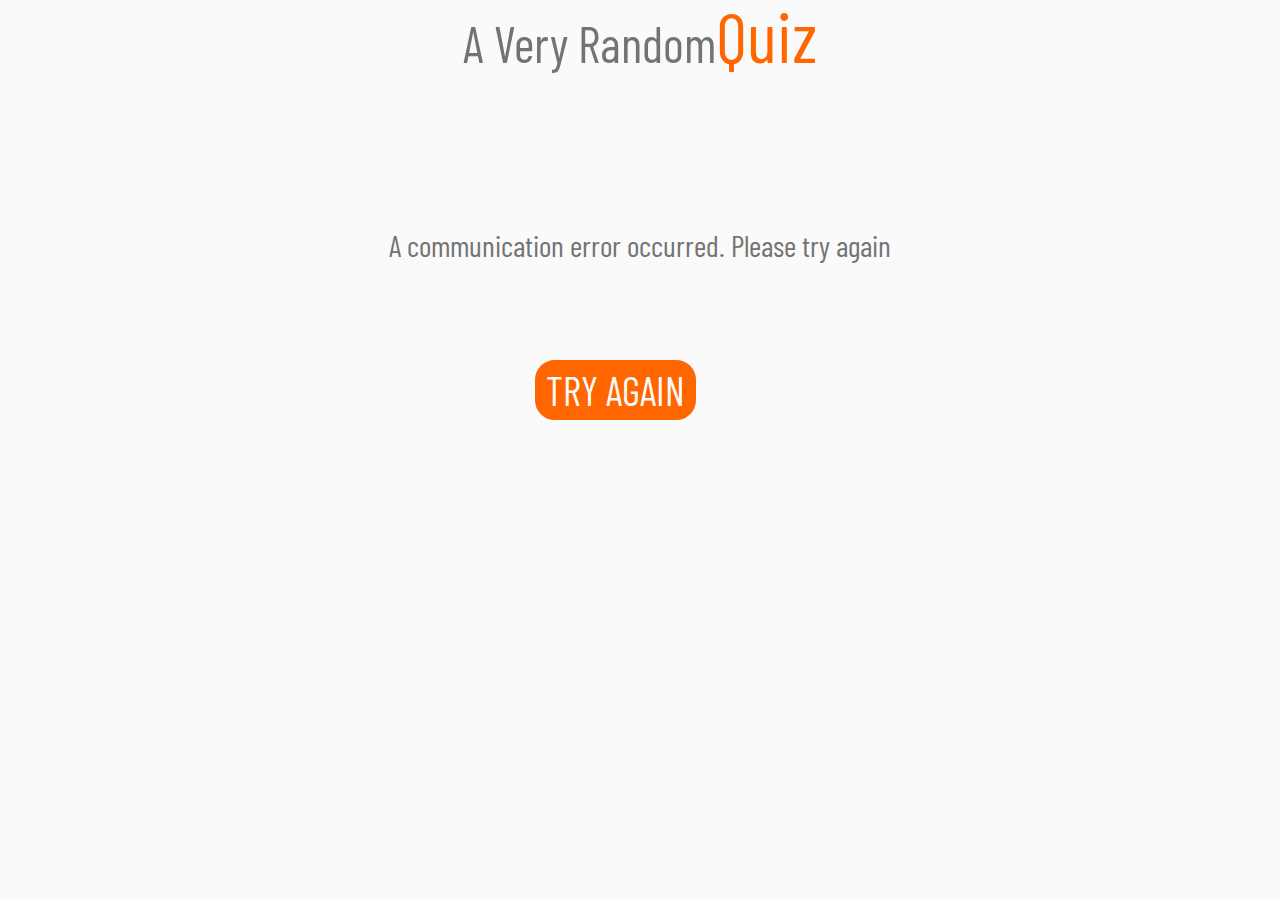
<file: index.html>
<!DOCTYPE html>
<html lang="en">

<head>
  <meta charset="utf-8">
  <title>A Very Random Quiz</title>
  <link rel="stylesheet" href="Assets/Stylesheet/main.css">
  <link href="https://fonts.googleapis.com/css?family=Barlow+Condensed" rel="stylesheet">
  <meta name="viewport" content="width=device-width, initial-scale=1.0">
</head>

<body>
  <div class="flex-container">
    <div class="title">
      <h1>A Very Random<a href="question.html"><span class="quiz">Quiz</span></a></h1>
    </div>
    <div id="question">
    </div>
    <div id="answers">
    </div>
    <div id="button">
      <input type="button" id="button1" value="NEXT">
    </div>
  </div>
  <script src="quiz.js"></script>
</body>

</html>
</file>
<file: Assets/Stylesheet/main.css>
/* http://meyerweb.com/eric/tools/css/reset/
   v2.0 | 20110126
   License: none (public domain)
*/

html, body, div, span, applet, object, iframe, h1, h2, h3, h4, h5, h6, p, blockquote, pre, a, abbr, acronym, address, big, cite, code, del, dfn, em, img, ins, kbd, q, s, samp, small, strike, strong, sub, sup, tt, var, b, u, i, center, dl, dt, dd, ol, ul, li, fieldset, form, label, legend, table, caption, tbody, tfoot, thead, tr, th, td, article, aside, canvas, details, embed, figure, figcaption, footer, header, hgroup, menu, nav, output, ruby, section, summary, time, mark, audio, video {
  margin: 0;
  padding: 0;
  border: 0;
  font-size: 100%;
  font: inherit;
  vertical-align: baseline;
}

/* HTML5 display-role reset for older browsers */

article, aside, details, figcaption, figure, footer, header, hgroup, menu, nav, section {
  display: block;
}

body {
  line-height: 1;
}

ol, ul {
  list-style: none;
}

blockquote, q {
  quotes: none;
}

blockquote:before, blockquote:after, q:before, q:after {
  content: '';
  content: none;
}

table {
  border-collapse: collapse;
  border-spacing: 0;
}

/*Above is the CSS reset taken from an online source*/

body, * {
    background-color: rgb(250, 250, 250);
    margin: 0;
    color: rgb(115, 115, 115);
}

.flex-container {
    display: flex;
    flex-direction: column;
    flex-wrap: nowrap;
    justify-content: space-between;
    align-items: center;
    max-width: 100vw;
    max-height: 100vw;
    overflow: auto;
}

.title {
    color: rgb(115, 115, 115);
    color: hsl(0, 0%, 45%);
    font-family: "Barlow Condensed", sans-serif;
    font-size: 50px;
    text-decoration: none;
    display: inline;
    padding-bottom: 60px;
    word-spacing: 0.25px;
}

    .title .quiz {
        color: rgb(255, 102, 0);
        color: hsl(24, 100%, 50%);
        font-family: "Barlow Condensed", sans-serif;
        font-size: 60px;
        text-decoration: none;
        display: inline;
        padding-bottom: 70px;
    }

#button {
    padding-top: 50px;
    align-items: center;
    padding-right: 50px;
    padding-bottom: 30px;
}

    #button input {
        outline: none;
        font-family: "Barlow Condensed", sans-serif;
        color: rgb(250, 250, 250);
        font-size: 40px;
        text-align: justify;
        border: 5px;
        border-style: solid;
        border-color: rgb(255, 102, 0);
        border-color: hsl(24, 100%, 50%);
        background-color: rgb(255, 102, 0);
        background-color: hsl(24, 100%, 50%);
        border-radius: 20px;
    }

        #button input:hover {
            opacity: 0.8;
            cursor: pointer;
        }

.title a {
    color: rgb(115, 115, 115);
    color: hsl(0, 0%, 45%);
    font-family: "Barlow Condensed", sans-serif;
    font-size: 50px;
    text-decoration: none;
    padding-right: 0.25px;
    word-spacing: 0.25px;
}

    .title a .quiz {
        color: rgb(255, 102, 0);
        color: hsl(24, 100%, 50%);
        font-family: "Barlow Condensed", sans-serif;
        font-size: 70px;
        text-decoration: none;
    }

        .title a .quiz:hover {
            opacity: 0.8;
            cursor: pointer;
        }

#question {
    color: rgb(115, 115, 115);
    color: hsl(0, 0%, 45%);
    font-family: "Barlow Condensed", sans-serif;
    font-size: 30px;
    text-decoration: none;
    display: inline;
    padding-top: 70px;
    padding-bottom: 50px;
    text-align: center;
    max-width: 80vw;
}

#answers {
    color: rgb(115, 115, 115);
    color: hsl(0, 0%, 45%);
    font-family: "Barlow Condensed", sans-serif;
    font-size: 30px;
    text-decoration: none;
    display: inline;
    text-align: center;
    margin-left: auto;
    margin-right: auto;
    align-items: flex-start;
    flex: auto;
}

    #answers td {
        padding-bottom: 0.5em;
    }

    #answers input[type="radio"] {
        cursor: pointer;
        color: rgb(255, 102, 0);
        color: hsl(24, 100%, 50%);
        vertical-align: top;
        margin-right: 15px;
        margin-top: 7px;
        text-align: left;
        float: left;
    }

    #answers label {
        flex: auto;
        cursor: pointer;
    }

    #answers span {
        vertical-align: top;
        float: left;
        padding-left: 15px;
        margin-top: -2px;
    }

/* Changes the colour of the selected option */

    #answers input[type="radio"]:after {
        color: rgb(255, 102, 0);
        color: hsl(24, 100%, 50%);
    }

    #answers input[type="radio"]:checked + span {
        color: rgb(255, 102, 0);
        color: hsl(24, 100%, 50%);
    }

    #answers:hover input {
        background: rgb(255, 102, 0);
        background: hsl(24, 100%, 50%);
    }
</file>
